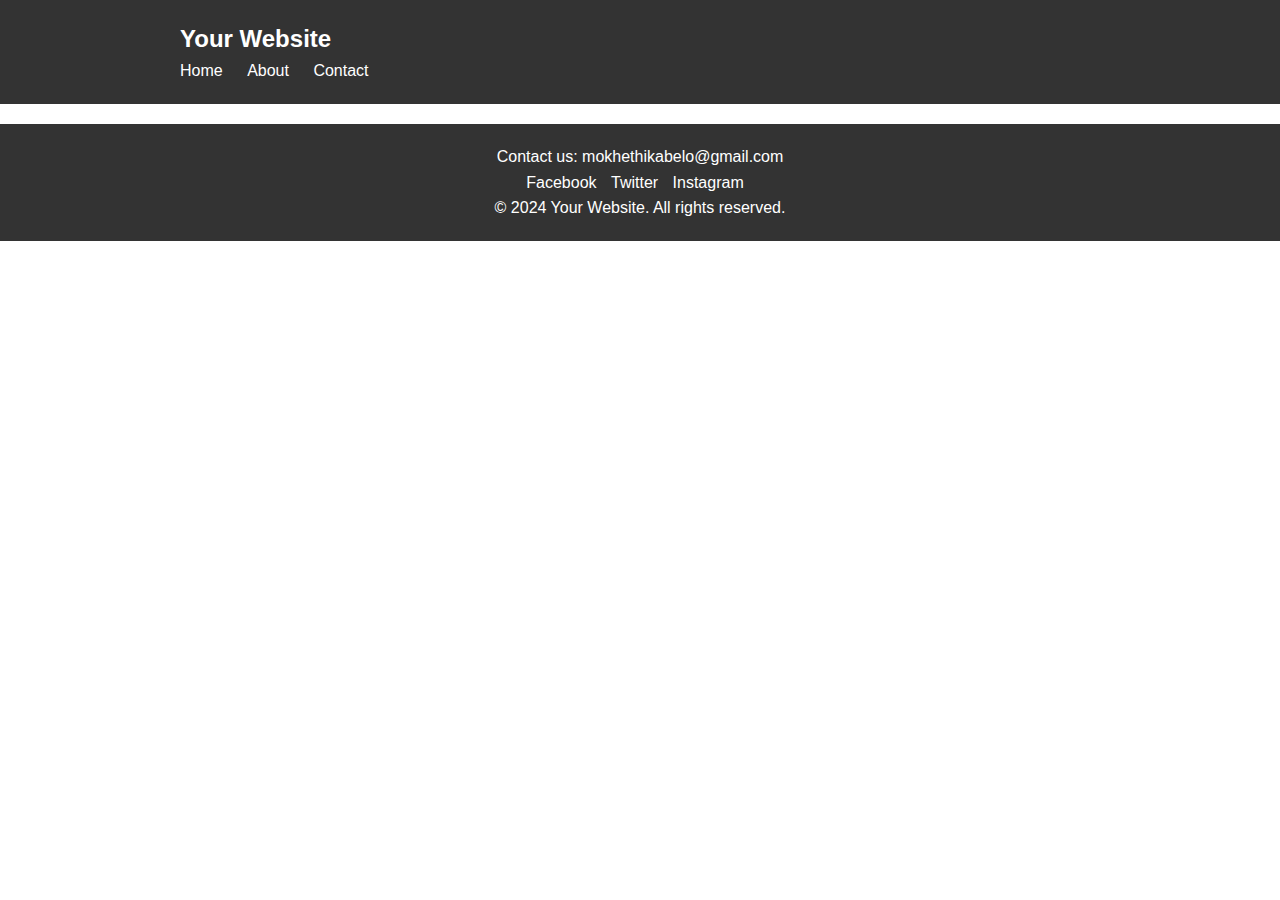
<file: index.html>
<!DOCTYPE html>
<html lang="en">
<head>
    <meta charset="UTF-8">
    <meta name="viewport" content="width=device-width, initial-scale=1.0">
    <title>Your Website</title>
    <link rel="stylesheet" href="styles.css">
</head>
<body>
    <header>
        <div class="container">
            <h1>Your Website</h1>
            <nav>
                <ul>
                    <li><a href="#">Home</a></li>
                    <li><a href="about.html">About</a></li>
                    <li><a href="contact.html">Contact</a></li>
                </ul>
            </nav>
        </div>
    </header>
    
    <section class="hero">
        <!-- Your hero section content here -->
    </section>

    <section class="about">
        <!-- Your about section content here -->
    </section>

    <section class="services">
        <!-- Your services section content here -->
    </section>

    <section class="testimonials">
        <!-- Your testimonials section content here -->
    </section>

    <footer>
        <div class="container">
            <p>Contact us: mokhethikabelo@gmail.com</p>
            <ul class="social">
                <li><a href="#">Facebook</a></li>
                <li><a href="#">Twitter</a></li>
                <li><a href="#">Instagram</a></li>
            </ul>
            <p>&copy; 2024 Your Website. All rights reserved.</p>
        </div>
    </footer>
</body>
</html>
</file>
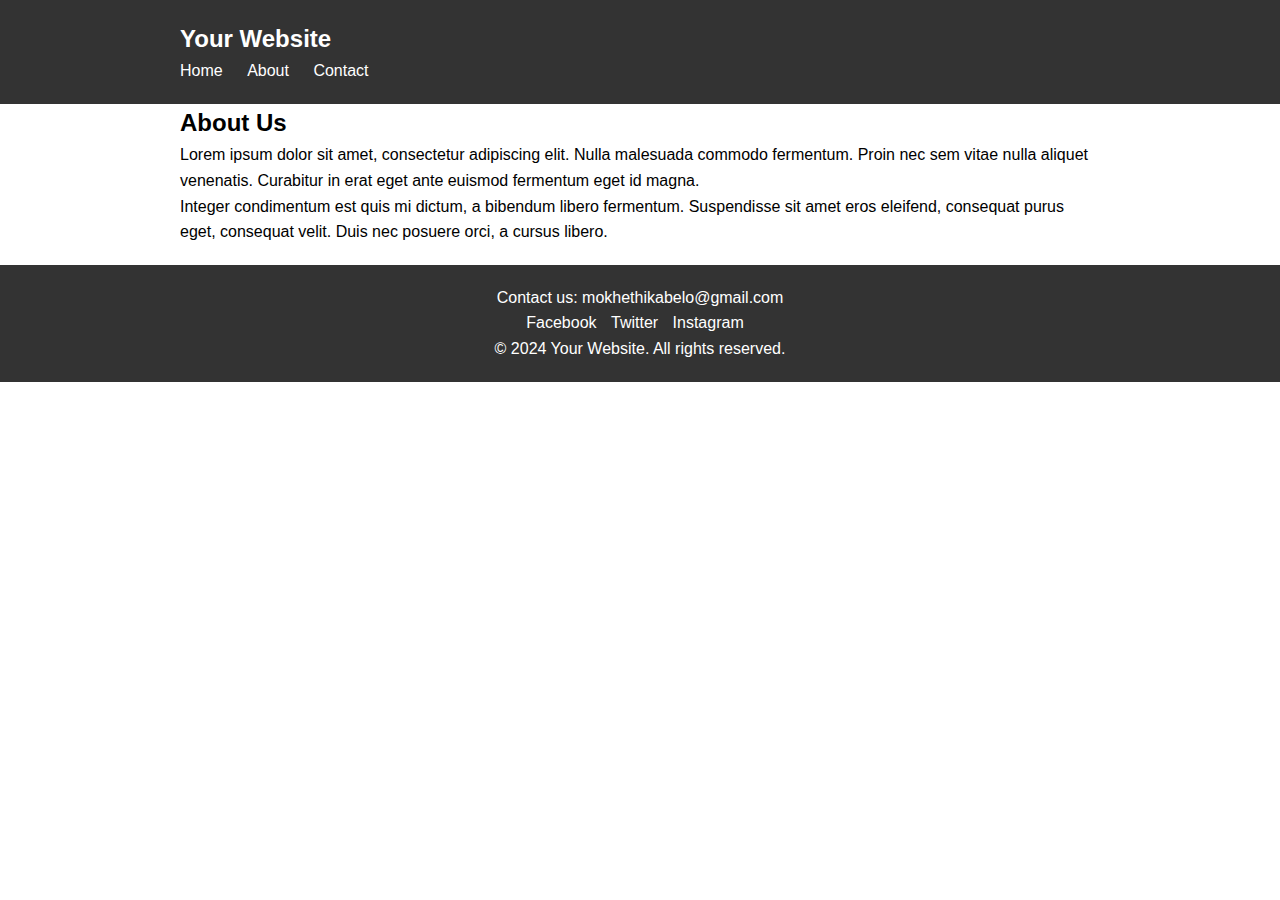
<file: about.html>
<!DOCTYPE html>
<html lang="en">
<head>
    <meta charset="UTF-8">
    <meta name="viewport" content="width=device-width, initial-scale=1.0">
    <title>About Us</title>
    <link rel="stylesheet" href="styles.css">
</head>
<body>
    <header>
        <div class="container">
            <h1>Your Website</h1>
            <nav>
                <ul>
                    <li><a href="index.html">Home</a></li>
                    <li><a href="#">About</a></li>
                    <li><a href="contact.html">Contact</a></li>
                </ul>
            </nav>
        </div>
    </header>
    
    <section class="about-section">
        <div class="container">
            <h2>About Us</h2>
            <p>Lorem ipsum dolor sit amet, consectetur adipiscing elit. Nulla malesuada commodo fermentum. Proin nec sem vitae nulla aliquet venenatis. Curabitur in erat eget ante euismod fermentum eget id magna.</p>
            <p>Integer condimentum est quis mi dictum, a bibendum libero fermentum. Suspendisse sit amet eros eleifend, consequat purus eget, consequat velit. Duis nec posuere orci, a cursus libero.</p>
        </div>
    </section>

    <footer>
        <div class="container">
            <p>Contact us: mokhethikabelo@gmail.com</p>
            <ul class="social">
                <li><a href="#">Facebook</a></li>
                <li><a href="#">Twitter</a></li>
                <li><a href="#">Instagram</a></li>
            </ul>
            <p>&copy; 2024 Your Website. All rights reserved.</p>
        </div>
    </footer>
</body>
</html>
</file>
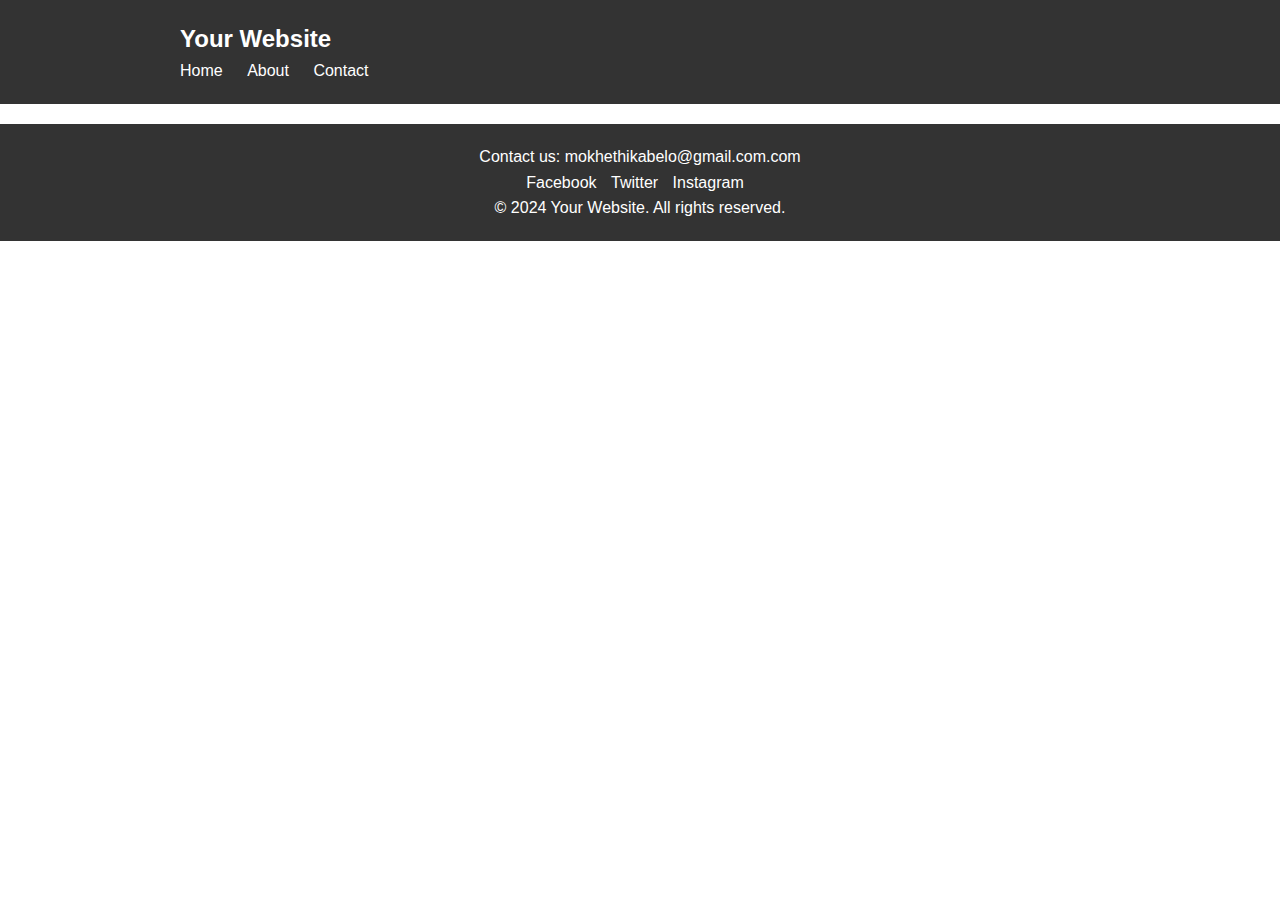
<file: contact.html>
<!DOCTYPE html>
<html lang="en">
<head>
    <meta charset="UTF-8">
    <meta name="viewport" content="width=device-width, initial-scale=1.0">
    <title>Contact Us</title>
    <link rel="stylesheet" href="styles.css">
</head>
<body>
    <header>
        <div class="container">
            <h1>Your Website</h1>
            <nav>
                <ul>
                    <li><a href="index.html">Home</a></li>
                    <li><a href="about.html">About</a></li>
                    <li><a href="#">Contact</a></li>
                </ul>
            </nav>
        </div>
    </header>
    
    <section class="contact-form">
        <!-- Your contact form content here -->
    </section>

    <section class="contact-info">
        <!-- Your contact information content here -->
    </section>

    <footer>
        <div class="container">
            <p>Contact us: mokhethikabelo@gmail.com.com</p>
            <ul class="social">
                <li><a href="#">Facebook</a></li>
                <li><a href="#">Twitter</a></li>
                <li><a href="#">Instagram</a></li>
            </ul>
            <p>&copy; 2024 Your Website. All rights reserved.</p>
        </div>
    </footer>
</body>
</html>
</file>
<file: styles.css>
/* Reset styles */
* {
    margin: 0;
    padding: 0;
    box-sizing: border-box;
}

body {
    font-family: Arial, sans-serif;
    line-height: 1.6;
}

.container {
    max-width: 960px;
    margin: 0 auto;
    padding: 0 20px;
}

header, footer {
    background: #333;
    color: #fff;
    padding: 20px 0;
}

header h1 {
    font-size: 24px;
}

nav ul {
    list-style: none;
}

nav ul li {
    display: inline;
    margin-right: 20px;
}

nav ul li a {
    color: #fff;
    text-decoration: none;
}

.hero {
    /* Styles for the hero section */
}

.about {
    /* Styles for the about section */
}

.services {
    /* Styles for the services section */
}

.testimonials {
    /* Styles for the testimonials section */
}

footer {
    text-align: center;
    margin-top: 20px;
}

.social {
    list-style: none;
    padding: 0;
}

.social li {
    display: inline;
    margin-right: 10px;
}

.social li a {
    color: #fff;
    text-decoration: none;
}
</file>
